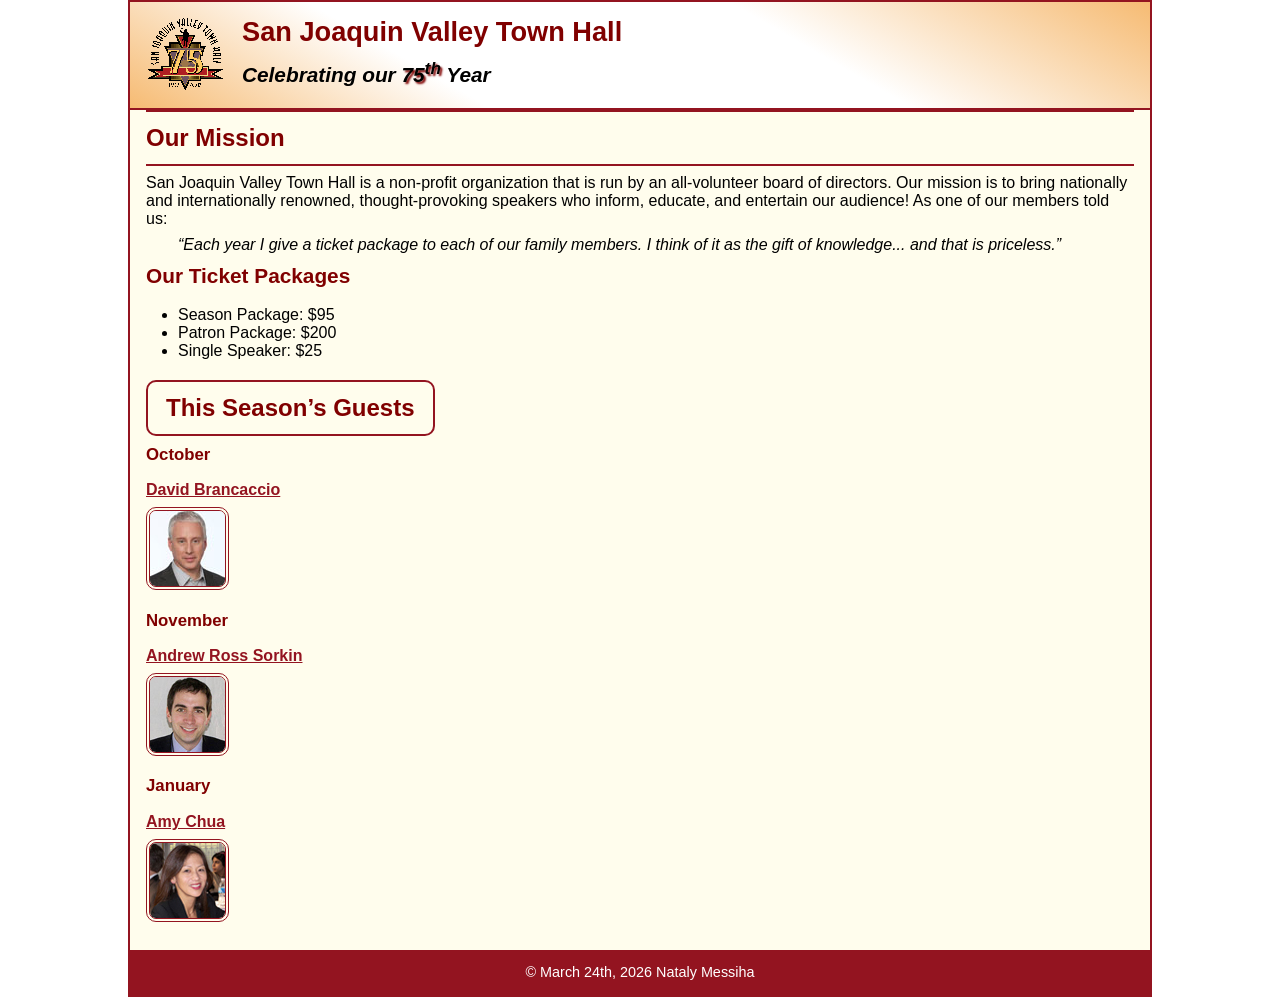
<file: index.html>
<!DOCTYPE html>
<html lang="en">
<head>
    <meta charset="utf-8">
    <title>San Joaquin Valley Town Hall</title>
    <link rel="shortcut icon" href="images/favicon.ico">
    <link rel="stylesheet" href="styles/main.css">
</head>

<body>
    <header>
        <img src="images/town_hall_logo.gif" alt="Town Hall logo" width="80">
        <h2>San Joaquin Valley Town Hall</h2>
        <h3>Celebrating our <span class="shadow">75<sup>th</sup></span> Year</h3>
    </header>

    <main>
        <h1>Our Mission</h1>
        <p>
            San Joaquin Valley Town Hall is a non-profit organization that is run by an
            all-volunteer board of directors. Our mission is to bring nationally and
            internationally renowned, thought-provoking speakers who inform, educate,
            and entertain our audience! As one of our members told us:
        </p>

        <blockquote>
            “Each year I give a ticket package to each of our family members. I think of it as
            the gift of knowledge... and that is priceless.”
        </blockquote>

        <h2>Our Ticket Packages</h2>
        <ul>
            <li>Season Package: $95</li>
            <li>Patron Package: $200</li>
            <li>Single Speaker: $25</li>
        </ul>

        <h1 class="guests">This Season&rsquo;s Guests</h1>

        <h3>October</h3>
        <p>
            <a href="speakers/brancaccio.html">David Brancaccio</a>
        </p>
        <img src="images/brancaccio75.jpg" alt="David Brancaccio">

        <h3>November</h3>
        <p>
            <a href="speakers/sorkin.html">Andrew Ross Sorkin</a>
        </p>
        <img src="images/sorkin75.jpg" alt="Andrew Ross Sorkin">

        <h3>January</h3>
        <p>
            <a href="speakers/chua.html">Amy Chua</a>
        </p>
        <img src="images/chua75.jpg" alt="Amy Chua">
    </main>

    <footer>
        <p>&copy; March 24th, 2026 Nataly Messiha </p>
    </footer>
</body>
</html>
</file>
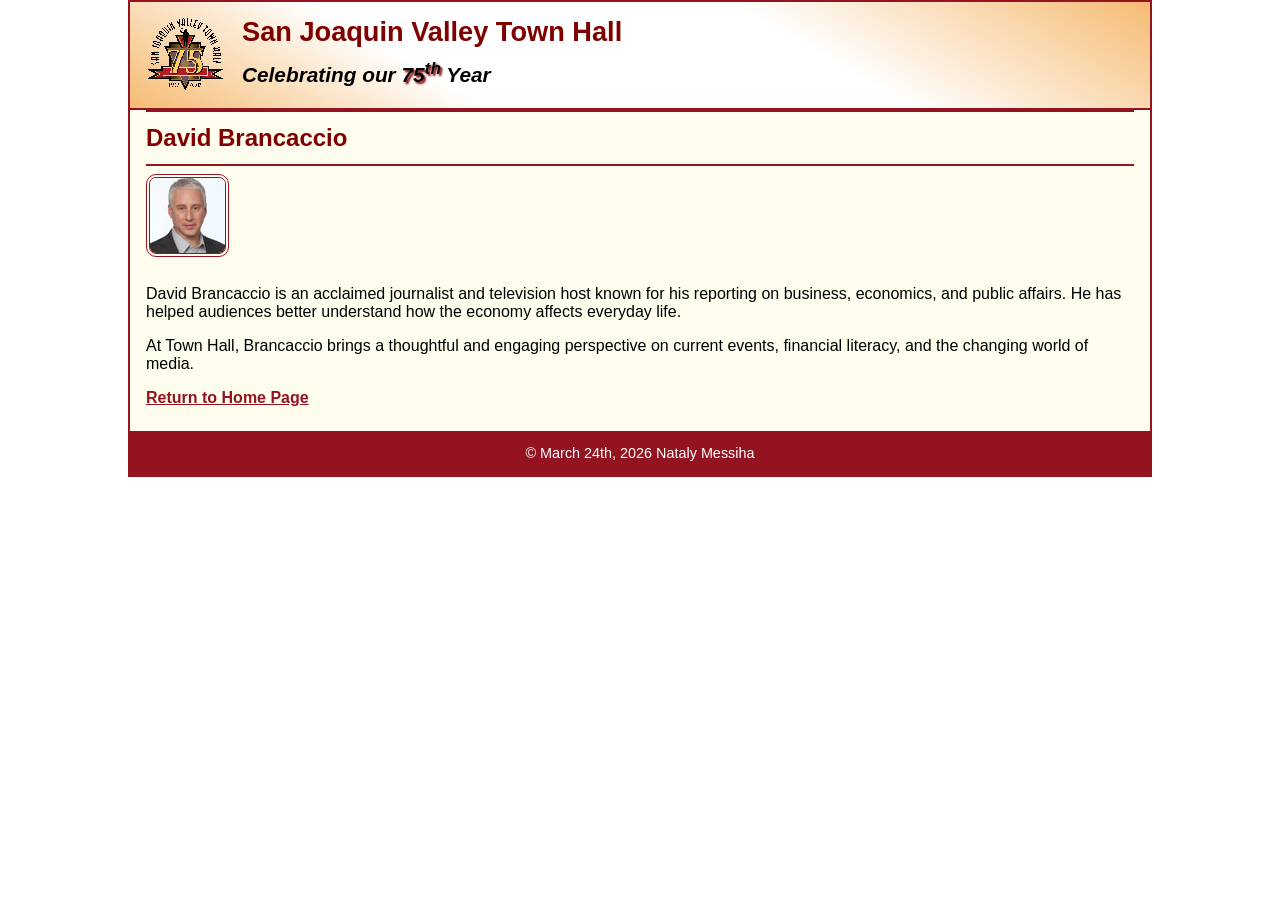
<file: speakers/brancaccio.html>
<!DOCTYPE html>
<html lang="en">
<head>
    <meta charset="utf-8">
    <title>David Brancaccio</title>
    <link rel="shortcut icon" href="../images/favicon.ico">
    <link rel="stylesheet" href="../styles/main.css">
</head>

<body>
    <header>
        <img src="../images/town_hall_logo.gif" alt="Town Hall logo" width="80">
        <h2>San Joaquin Valley Town Hall</h2>
        <h3>Celebrating our <span class="shadow">75<sup>th</sup></span> Year</h3>
    </header>

    <main>
        <h1>David Brancaccio</h1>
        <p><img src="../images/brancaccio75.jpg" alt="David Brancaccio"></p>

        <p>
            David Brancaccio is an acclaimed journalist and television host known for
            his reporting on business, economics, and public affairs. He has helped
            audiences better understand how the economy affects everyday life.
        </p>

        <p>
            At Town Hall, Brancaccio brings a thoughtful and engaging perspective on
            current events, financial literacy, and the changing world of media.
        </p>

        <p><a href="../index.html">Return to Home Page</a></p>
    </main>

    <footer>
        <p>&copy; March 24th, 2026 Nataly Messiha</p>
    </footer>
</body>
</html>
</file>
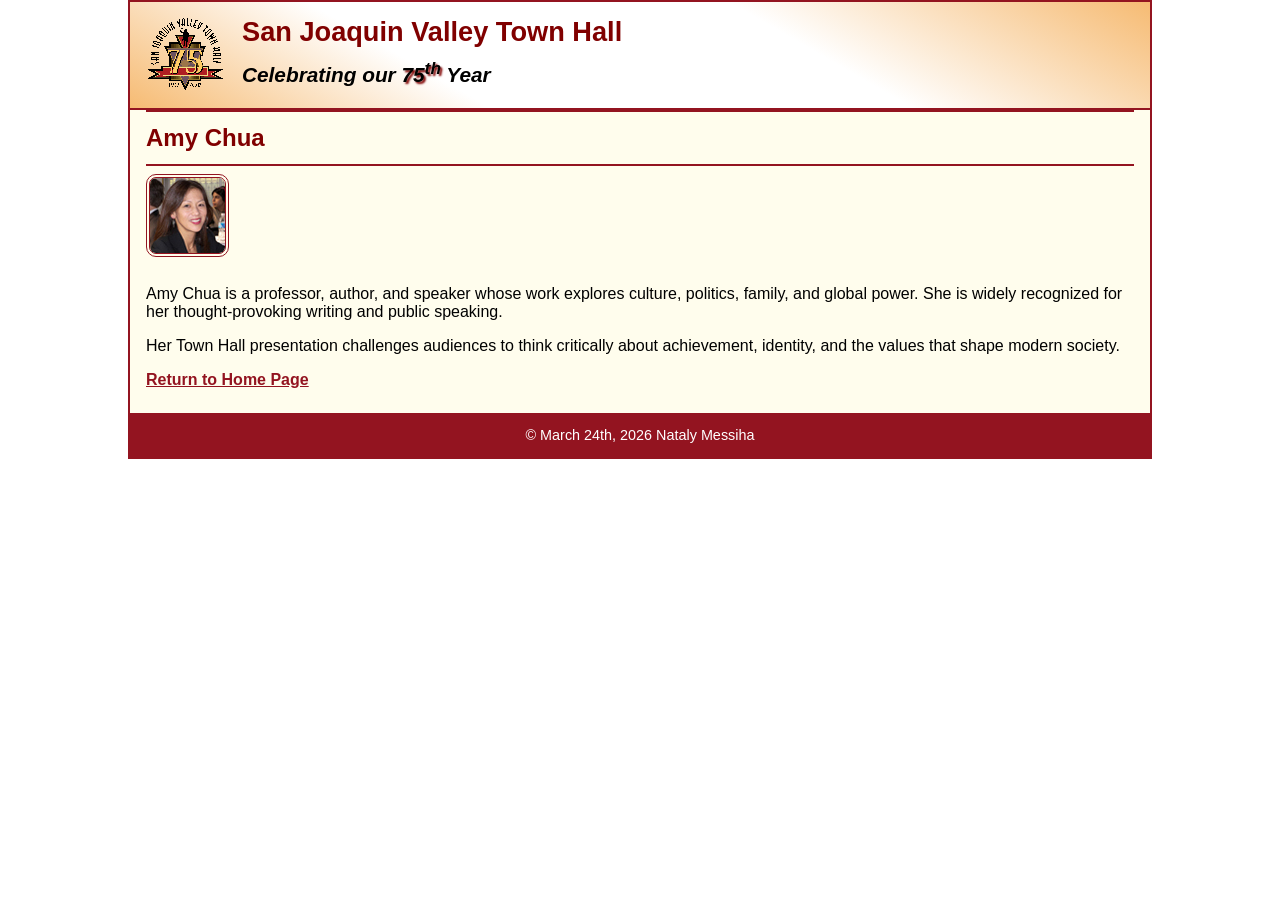
<file: speakers/chua.html>
<!DOCTYPE html>
<html lang="en">
<head>
    <meta charset="utf-8">
    <title>Amy Chua</title>
    <link rel="shortcut icon" href="../images/favicon.ico">
    <link rel="stylesheet" href="../styles/main.css">
</head>

<body>
    <header>
        <img src="../images/town_hall_logo.gif" alt="Town Hall logo" width="80">
        <h2>San Joaquin Valley Town Hall</h2>
        <h3>Celebrating our <span class="shadow">75<sup>th</sup></span> Year</h3>
    </header>

    <main>
        <h1>Amy Chua</h1>
        <p><img src="../images/chua75.jpg" alt="Amy Chua"></p>

        <p>
            Amy Chua is a professor, author, and speaker whose work explores culture,
            politics, family, and global power. She is widely recognized for her
            thought-provoking writing and public speaking.
        </p>

        <p>
            Her Town Hall presentation challenges audiences to think critically about
            achievement, identity, and the values that shape modern society.
        </p>

        <p><a href="../index.html">Return to Home Page</a></p>
    </main>

    <footer>
        <p>&copy; March 24th, 2026 Nataly Messiha </p>
    </footer>
</body>
</html>
</file>
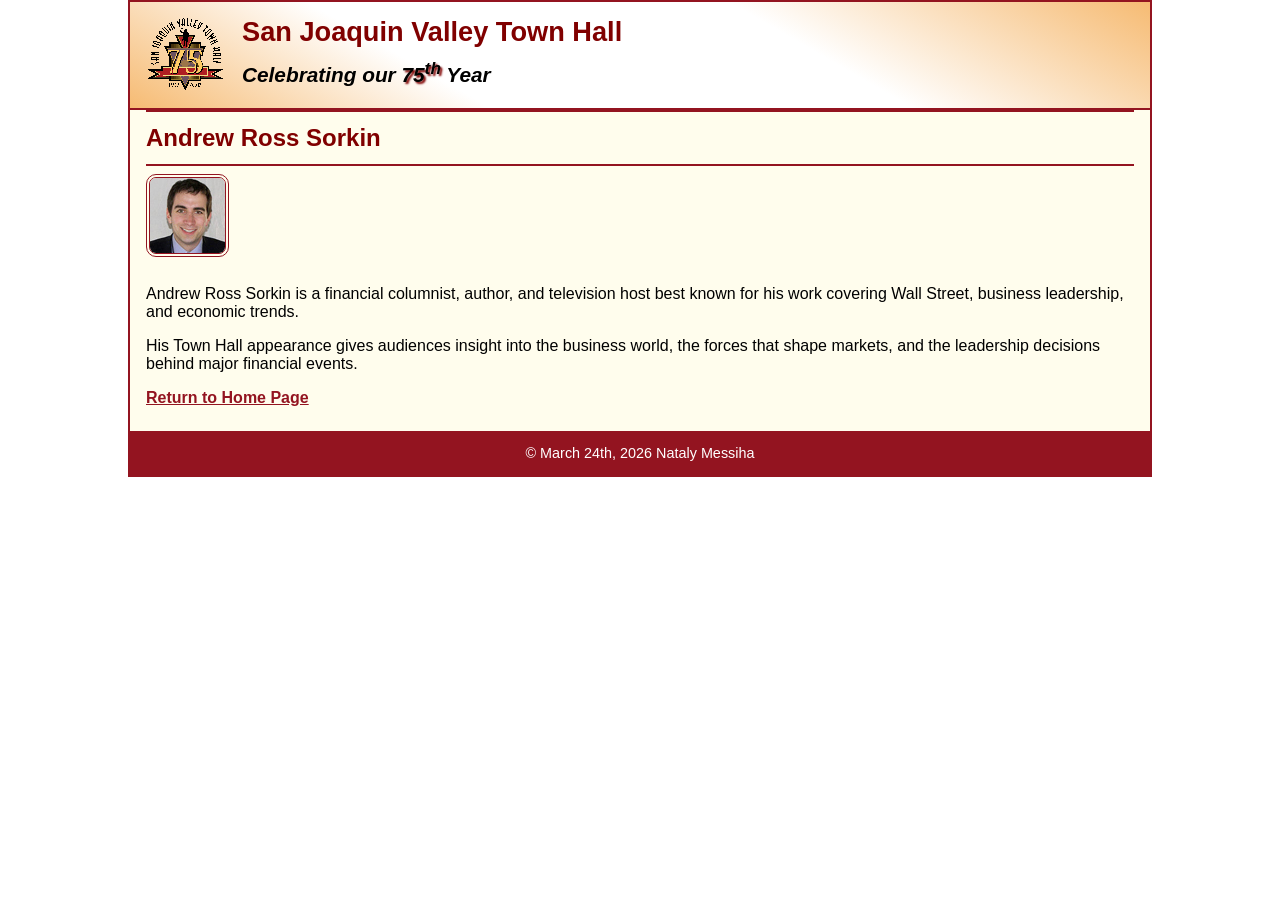
<file: speakers/sorkin.html>
<!DOCTYPE html>
<html lang="en">
<head>
    <meta charset="utf-8">
    <title>Andrew Ross Sorkin</title>
    <link rel="shortcut icon" href="../images/favicon.ico">
    <link rel="stylesheet" href="../styles/main.css">
</head>

<body>
    <header>
        <img src="../images/town_hall_logo.gif" alt="Town Hall logo" width="80">
        <h2>San Joaquin Valley Town Hall</h2>
        <h3>Celebrating our <span class="shadow">75<sup>th</sup></span> Year</h3>
    </header>

    <main>
        <h1>Andrew Ross Sorkin</h1>
        <p><img src="../images/sorkin75.jpg" alt="Andrew Ross Sorkin"></p>

        <p>
            Andrew Ross Sorkin is a financial columnist, author, and television host
            best known for his work covering Wall Street, business leadership, and
            economic trends.
        </p>

        <p>
            His Town Hall appearance gives audiences insight into the business world,
            the forces that shape markets, and the leadership decisions behind major
            financial events.
        </p>

        <p><a href="../index.html">Return to Home Page</a></p>
    </main>

    <footer>
        <p>&copy; March 24th, 2026 Nataly Messiha</p>
    </footer>
</body>
</html>
</file>
<file: styles/main.css>
/* reset selector */
* {
    margin: 0;
    padding: 0;
    box-sizing: border-box;
}

/* default styles */
h1, h2, h3, p, ul {
    padding: .5em 0;
}

ul {
    margin-left: 2em;
}

/* page */
html {
    background-color: #ffffff;
}

body {
    font-family: Arial, Helvetica, sans-serif;
    font-size: 100%;
    width: 80%;
    margin: auto;
    border: 2px solid #931420;
    background-color: #fffded;
}

/* links */
a {
    font-weight: bold;
    color: #931420;
}

a:hover,
a:focus {
    color: blue;
}

/* header */
header {
    border-bottom: 2px solid #931420;
    background: linear-gradient(
        30deg,
        #f6bb73 0%,
        white 30%,
        white 65%,
        #f6bb73 100%
    );
}

header img {
    float: left;
    margin: .75em 1em;
}

header h2 {
    font-size: 170%;
    color: #800000;
    padding-bottom: 0;
}

header h3 {
    font-size: 130%;
    font-style: italic;
    padding-bottom: 1em;
}

.shadow {
    text-shadow: 2px 2px 2px #800000;
}

/* main */
main {
    clear: left;
    padding: 0 1em 1em 1em;
}

main h1 {
    font-size: 150%;
    color: #800000;
    border-top: 2px solid #931420;
    border-bottom: 2px solid #931420;
}

main h2 {
    font-size: 130%;
    color: #800000;
}

main h3 {
    font-size: 105%;
    color: #800000;
}

blockquote {
    font-style: italic;
    padding-left: 2em;
    padding-right: 2em;
}

main img {
    border: 4px double #931420;
    border-radius: 10px;
    margin-bottom: .5em;
}

.guests {
    display: inline-block;
    border: 2px solid #931420;
    border-radius: 10px;
    padding: .5em .75em;
    margin-top: .5em;
}

/* footer */
footer {
    background-color: #931420;
}

footer p {
    color: white;
    text-align: center;
    padding: 1em 0;
    font-size: 90%;
    clear: both;
}
</file>
